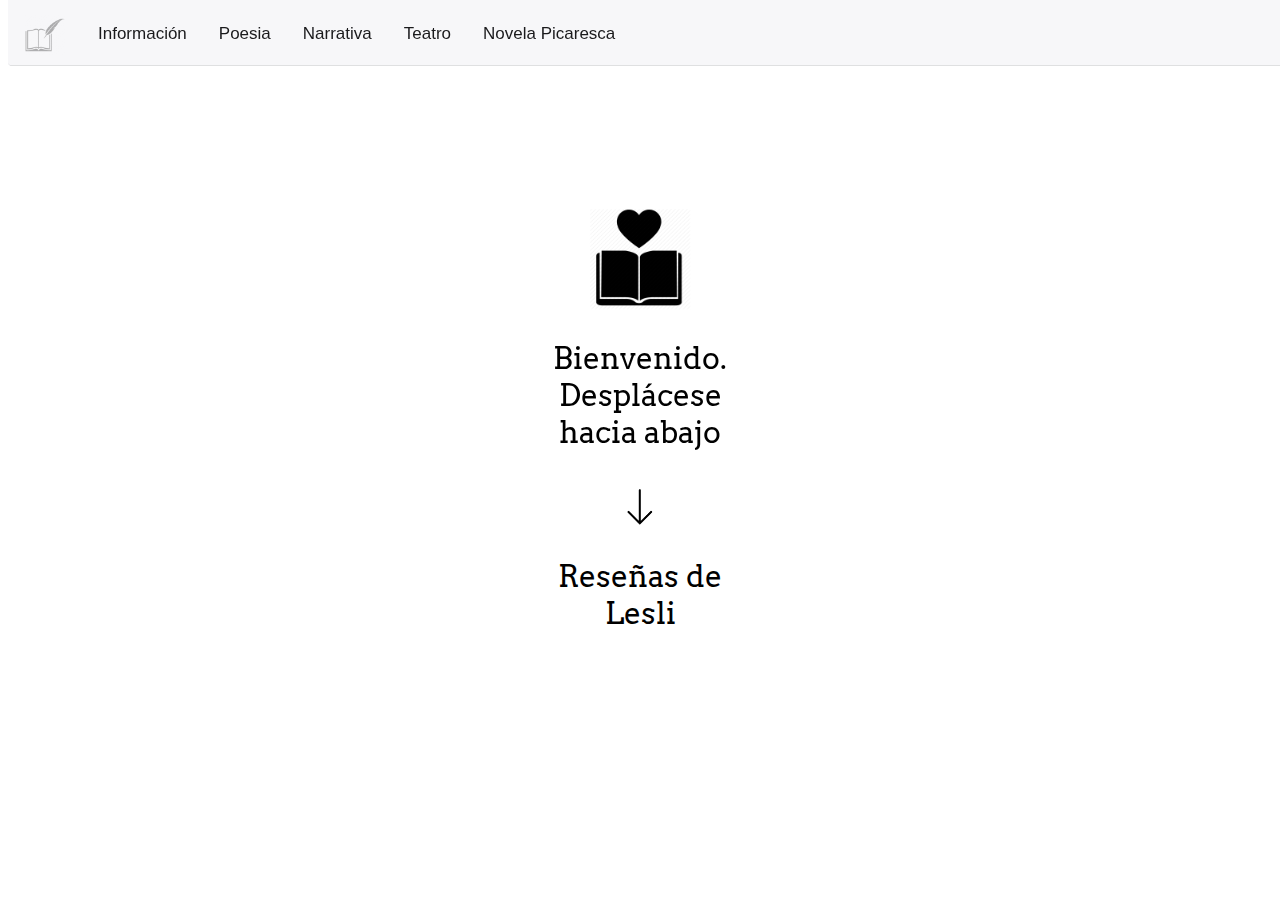
<file: index.html>
<html>
<head>

  <link rel="stylesheet" href="plugins/aos/aos.css">
<link rel = "stylesheet" href = "css/stylesheet.css" type = "text/css" />

   <script type="text/javascript" src="indH.js"></script>
   <style>
   @import url('https://fonts.googleapis.com/css?family=Arvo');
   </style>

  <title>Home Page</title>
</head>
  <body>
    <div class="navbar">
      <a class="active" href="index.html" >
  <img src="writtingIcon.png" alt="Home button" style="width:42px;height:42px;border:0;">
</a>
      <ul>
        <li><a href="start.html">Información</a></li>
    <li><a href="poesia.html">Poesia</a></li>
    <li><a href= "narrat.html">Narrativa</a></li>
    <li><a href="teatro.html">Teatro</a></li>
    <li><a href="novela.html">Novela Picaresca</a></li>
  </ul>

    </div>

    <div class = "step">
    </div>

    <div class = "step">
    </div>

    <div class ="down" data-aos="fade-in">
         <img src="faves.png" alt="Home button" style="width:102px;height:102px;border:0;">
         <p> Bienvenido. Desplácese hacia abajo </p>
          <img src="scrollD.png" alt="Home button" style="width:52px;height:52px;border:0;">
          </div>


  <div class = "step">
  </div>

  <div class = "step">
  </div>



<div class ="down" data-aos="fade-down">
   <a href="start.html"> <p>
Reseñas de Lesli</p> </a>
      </div>



        <div class = "step">
        </div>


          <div class = "step">
          </div>





<script src="plugins/aos/aos.js"></script>
<script type="text/javascript">
AOS.init({
duration:1100,
});
</script>

</body>
</html>
</file>
<file: css/stylesheet.css>
@charset "UTF-8";

.down{
background: white;
text-align: center;
  margin:  auto;
  width: 200px;
    height: 120px;
}

#anchoring_box{
  position: fixed;
  top: 0;
  bottom: 0;
  margin: auto;
  right: 20px;
  background: yellow;
}


.down img {
    width: 100%;
    height: auto;
    width: 20px;
    height: 20px;
}

.down p{
  font-size: 30px;
  font-family: 'Arvo', serif;
}

.intro{
background: white;
text-align: center;
  margin:  auto;
  width: 200px;
    height: 120px;
}

.intro p{
  font-size: 15px;
  font-family: 'Arvo', serif;
}




a:link {
    text-decoration: none;
    color:black;
}

a:visited {
    text-decoration: none;

}

a:hover {
    text-decoration: none;
    color:#b0b8c4;

}

a:active {
    text-decoration: none;
}


#myDIV {
  display: none;
    width: 100%;
    padding: 100px 0;
    text-align: center;
    margin-top: 20px;
}



.step{
  padding-top: 100px;
}


ul {
    list-style-type: none;
    margin: 0;
    padding-left: 20px;
    padding-top: 10px;
}
.active {
border-bottom: 1px solid white;
opacity: .3;
}
li {
    display: inline;
    padding-left: 10px;

}

.navbar {

  font-family: 'Black Han Sans', sans-serif;
  overflow: hidden;
  box-shadow: .5px .5px #c0c1c4;
  background-color: #f7f7f9;
  position: fixed;
  top: 0;
  width: 100%;
  height: 65px;
  border-bottom-right-radius: 2px ;
  border-bottom-left-radius: 2px ;
  z-index: 100;
}


.navbar a {
  float: left;
  display: block;
  color: #1a1a1c;
  text-align: center;
  padding: 14px 16px;
  text-decoration: none;
  font-size: 17px;
}

.navbar a:hover {
  opacity: .7;
}



.fullscreen-video-wrap video{
  min-height:100%;
  min-width:100%;
}



span{
  color:#32324e;
  text-align: center;
}


.space{
  padding-top: 100px;
}
.text{
  text-align: center;
}


.buttonST {
max-width: 100%;
max-height: 100%;
  color: white;
  -webkit-transition-duration: 0.4s; /* Safari */
  transition-duration: 0.2s;
  cursor: pointer;
    padding: 10px 20px;
    background-color: white;
    color: black;
}

.buttonST:hover {
    background-color:
#bbbec1

;
    color: white;
}
.zooming{
  padding-top: 5000px;
}


.big{
padding-top: 400px;
}


.video {
  position: absolute;
  top: 0;
  bottom: 0;
  width: 100%;
  height: 100%;
  overflow: hidden;
}
.video video {
  /* Make video to at least 100% wide and tall */
  min-width: 100%;
  min-height: 100%;

  /* Setting width & height to auto prevents the browser from stretching or squishing the video */
  width: auto;
  height: auto;

  /* Center the video */
  position: absolute;
  top: 50%;
  left: 50%;
  transform: translate(-50%,-50%);
}
</file>
